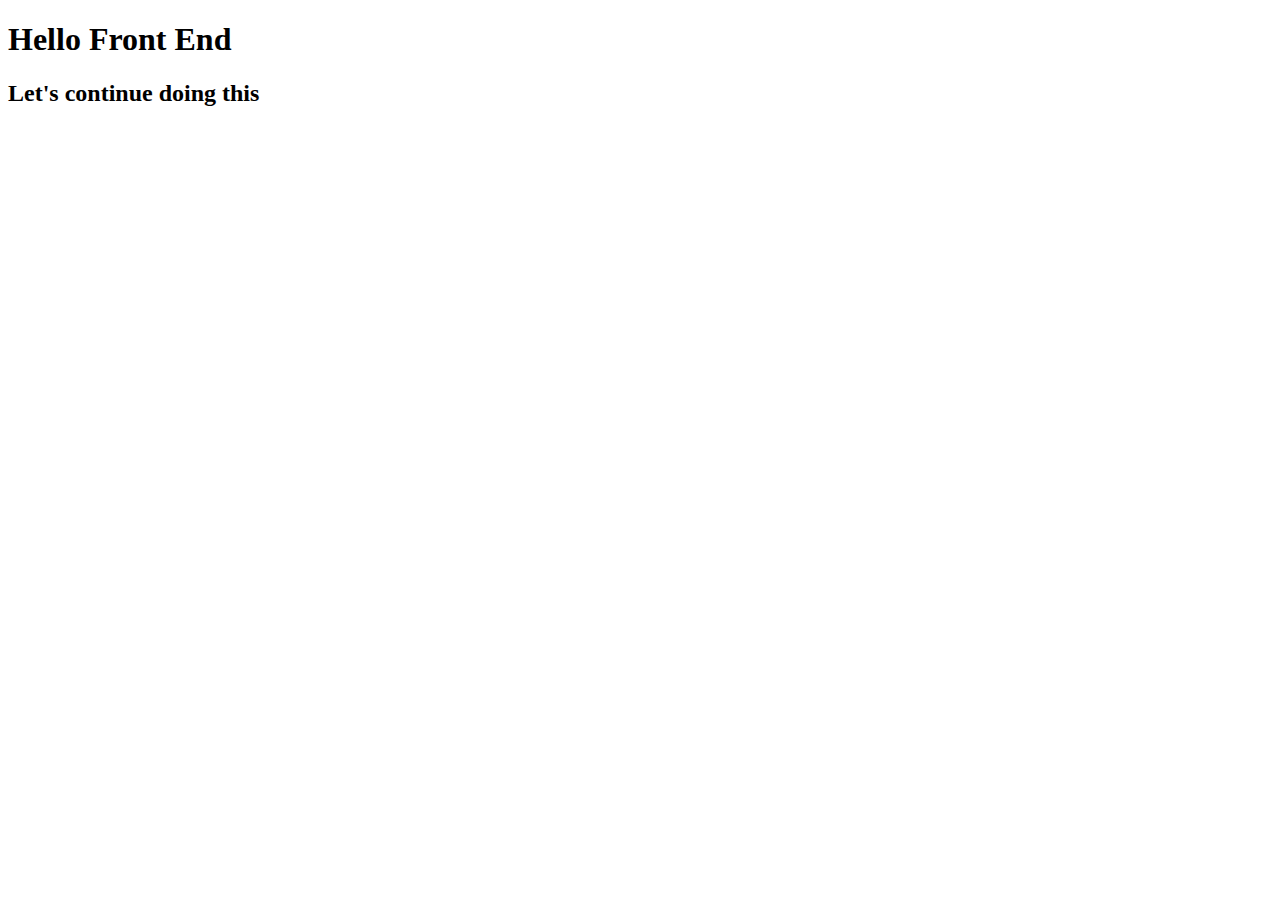
<file: site/index.html>
<!DOCTYPE html>
<html>
<head>
	<meta charset="utf-8">
	<meta name="viewport" content="width=device-width, initial-scale=1">
	<title>Hello Coursera</title>
</head>
<body>
<h1>Hello Front End</h1>
<h2>Let's continue doing this</h2>
</body>
</html>
</file>
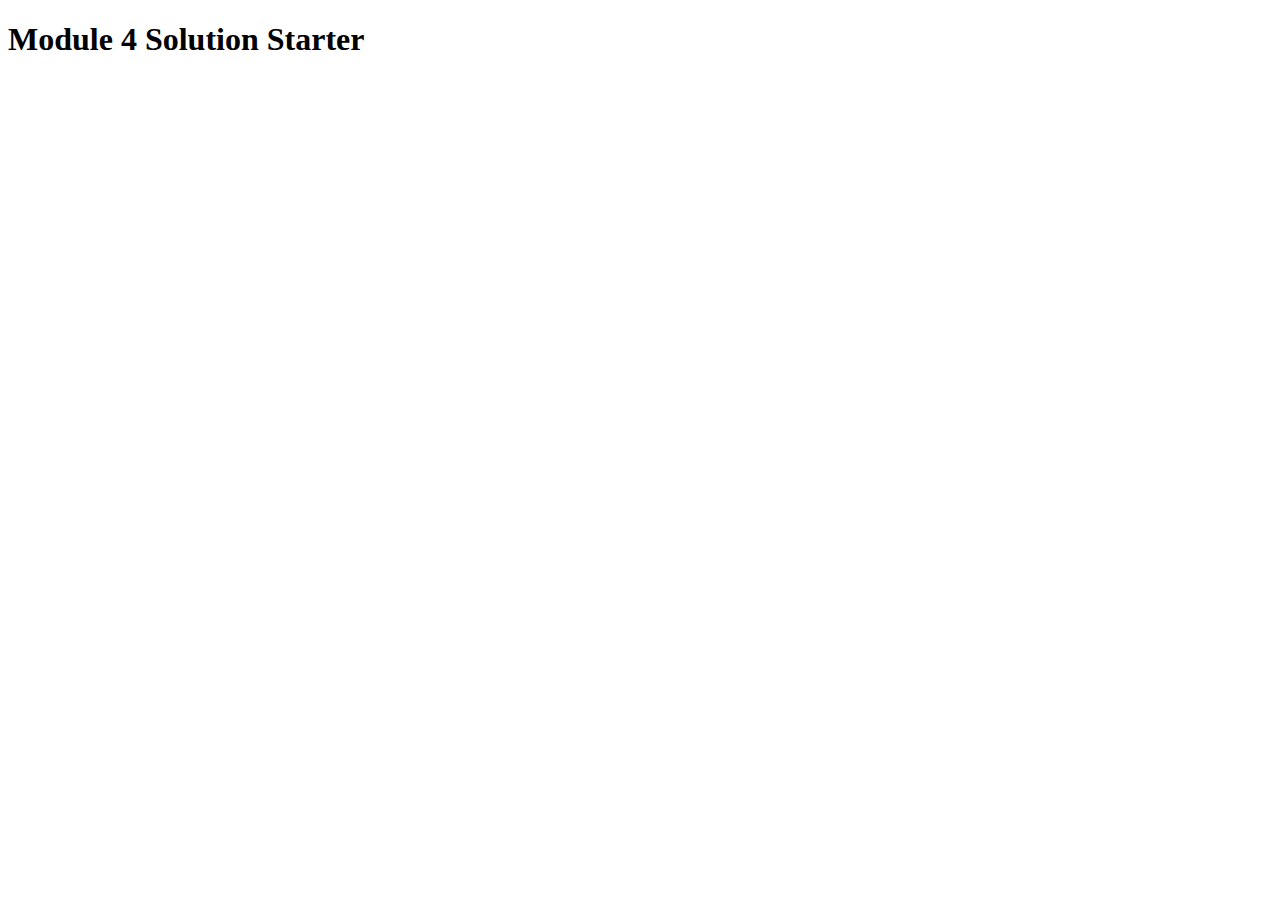
<file: module4-sol/easier/index.html>
<!DOCTYPE html>
<html>
<head>
  <meta charset="utf-8">
  <title>Module 4 Solution Starter</title>
  <script src="SpeakHello.js"></script>
  <script src="SpeakGoodBye.js"></script>
  <script src="script.js"></script>
</head>
<body>
  <h1>Module 4 Solution Starter</h1>
</body>
</html>
</file>
